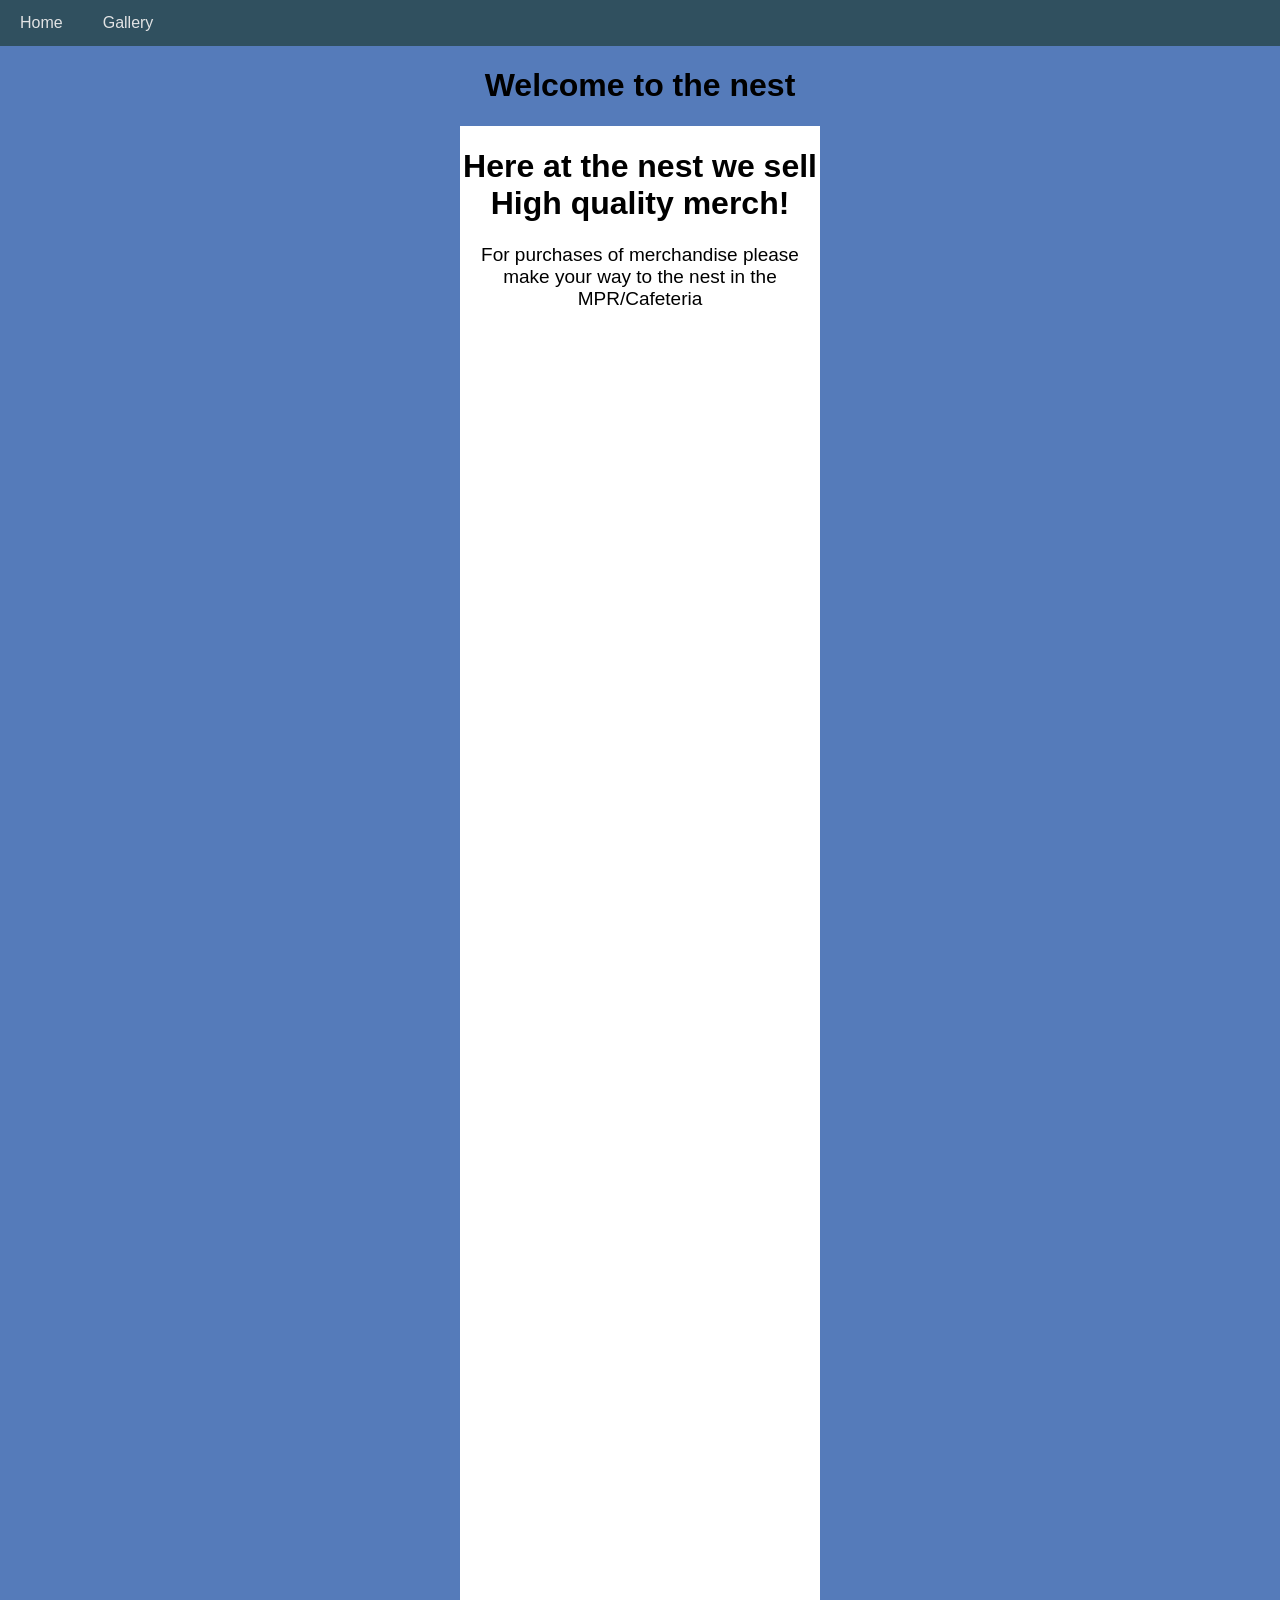
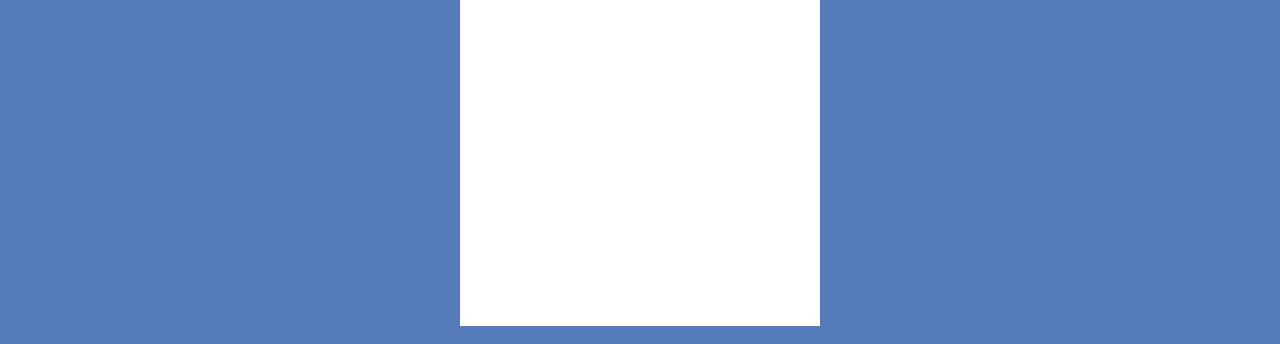
<file: index.html>
<!DOCTYPE html>
<head> 
    <title>Nest Merch</title>
      <meta charset="UTF-8">
    <meta name="viewport" 
          content="width=device-width,
                   initial-scale=1.0">
    <title>Nest Merch</title>
    <link rel="stylesheet" type="text/css" 
          href="Style.css">
    <div>
        <link rel="stylesheet" href="Style.css">
   </div>
   <body>

    <div class="navbar" id="myNavbar">
        <a href="index.html">Home</a>
        <a href="gallery.html">Gallery</a>

        <a href="javascript:void(0);"
           class="icon"
           onclick="toggleMenu()">  
            &#9776;
        </a>
    </div>

    <script>
        function toggleMenu() {
            let navbar = document.getElementById("myNavbar");
            navbar.className = navbar.className === "navbar" ?
                               "navbar responsive" : "navbar";
        }
    </script>
   <div>
        <h1>Welcome to the nest </h1>
        </div>
        </center>
        <center>
            <div class="box1">
            <h1>
            Here at the nest we sell High quality merch!
            </h1>
            <p>
                For purchases of merchandise please make your way to the nest in the MPR/Cafeteria
            </p>
            </div>
        </center>
        <div>
            <sub>sponsered by copilot</sub>
        </div>


        
</body>
</file>
<file: Style.css>
body {
font-family: JetBrains Mono, sans-serif;
 background-color: #2b5ba9cc;
 box-sizing: border-box;
        margin: 0;
        font-family: JetBrains Mono, sans-serif;
    }

    .navbar {
        overflow: hidden;
        background-color:#2f4f5cf7
    }

    .navbar a {
        float: left;
        display: block;
        color: rgb(226, 227, 228);
        text-align: center;
        padding: 14px 20px;
        text-decoration: none;
    }

    .navbar a:hover {
        background-color: #353c3e;
        color: rgb(255, 248, 248);
    }

    .navbar a.icon {
        display: none;
    }

    @media screen and (max-width: 600px) {
        .navbar a:not(:first-child) {
            display: none;
        }

        .navbar a.icon {
            float: right;
            display: block;
        }

        .navbar.responsive {
            position: relative;
        }

        .navbar.responsive a.icon {
            position: absolute;
            right: 0;
            top: 0;
        }

        .navbar.responsive a {
            float: none;
            display: block;
            text-align: left;
        }
      
    }
    body {
        div {
            h1{
                text-align: center;
                 color: #000000;
                font-family: JetBrains Mono, sans-serif;
                font-size: 32px;
            }
            p {
                text-align: center;
                 color: #000000;
                font-family: JetBrains Mono, sans-serif;
                font-size: 19px;
            }
        }   
    }

    .box1{
            box-sizing: border-box;
            border: 1px solid #ffffff;
            background-color: #ffffff;
            width: 360px;
            height: 1800px;
 /*did it not save????????*/
 }
 div {
    sub {
    font-size: 0.1px;
    color:rgb(92, 124, 155);
 }
 }
</file>
